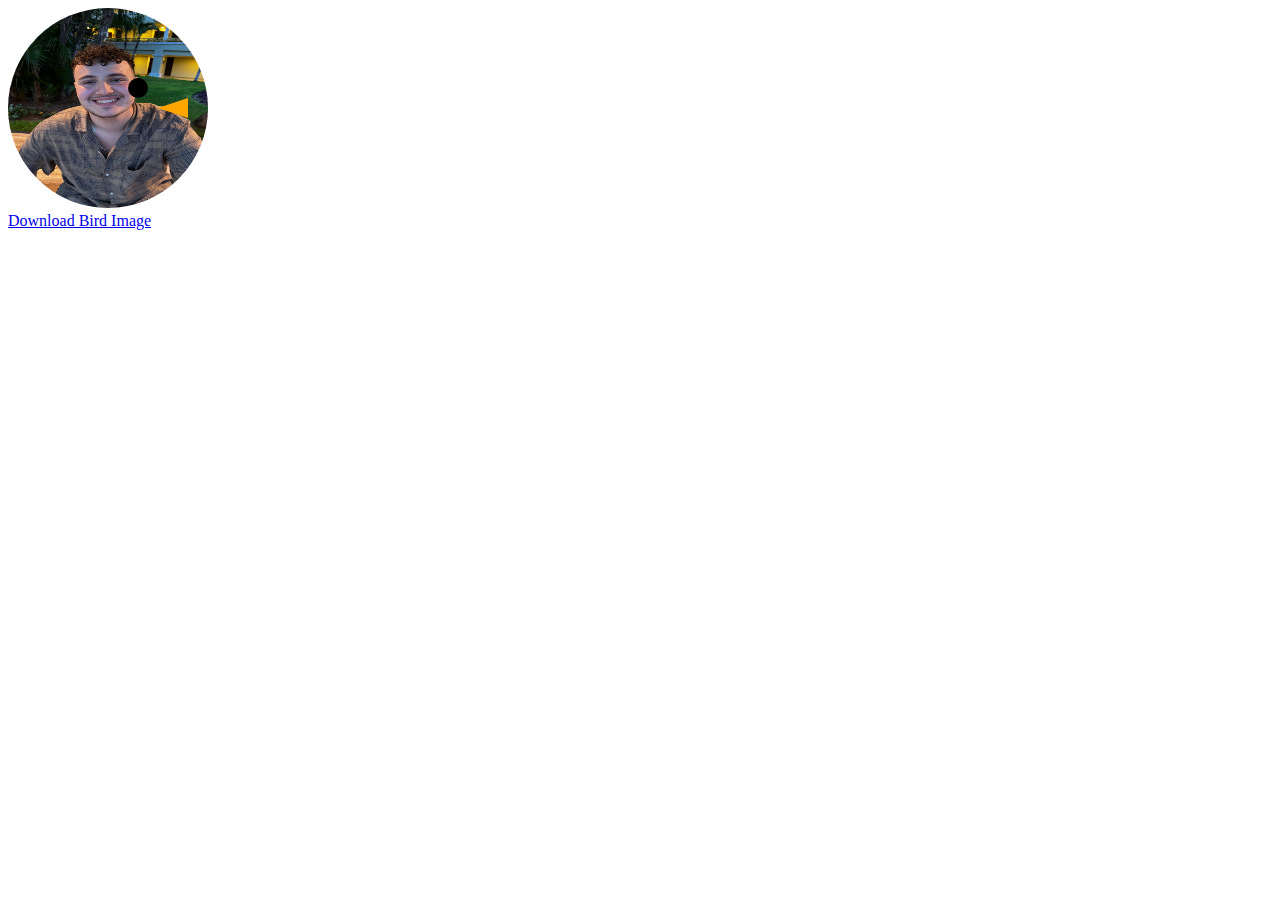
<file: create_bird.html>
<!DOCTYPE html>
<html>
<head>
    <title>Create Bird</title>
</head>
<body>
    <canvas id="birdCanvas" width="200" height="200"></canvas>
    <script>
        const canvas = document.getElementById('birdCanvas');
        const ctx = canvas.getContext('2d');
        
        // Load the profile picture
        const img = new Image();
        img.src = './assets/me.jpeg';
        
        img.onload = function() {
            // Create a circular mask
            ctx.beginPath();
            ctx.arc(100, 100, 100, 0, Math.PI * 2);
            ctx.closePath();
            ctx.clip();
            
            // Draw the image
            ctx.drawImage(img, 0, 0, 200, 200);
            
            // Add a beak
            ctx.beginPath();
            ctx.moveTo(150, 100);
            ctx.lineTo(180, 90);
            ctx.lineTo(180, 110);
            ctx.closePath();
            ctx.fillStyle = '#FFA500';
            ctx.fill();
            
            // Add an eye
            ctx.beginPath();
            ctx.arc(130, 80, 10, 0, Math.PI * 2);
            ctx.fillStyle = '#000';
            ctx.fill();
            
            // Save the image
            const birdImage = canvas.toDataURL('image/png');
            
            // Create download link
            const link = document.createElement('a');
            link.href = birdImage;
            link.download = 'bird_me.png';
            link.textContent = 'Download Bird Image';
            
            document.body.appendChild(document.createElement('br'));
            document.body.appendChild(link);
        };
    </script>
</body>
</html>
</file>
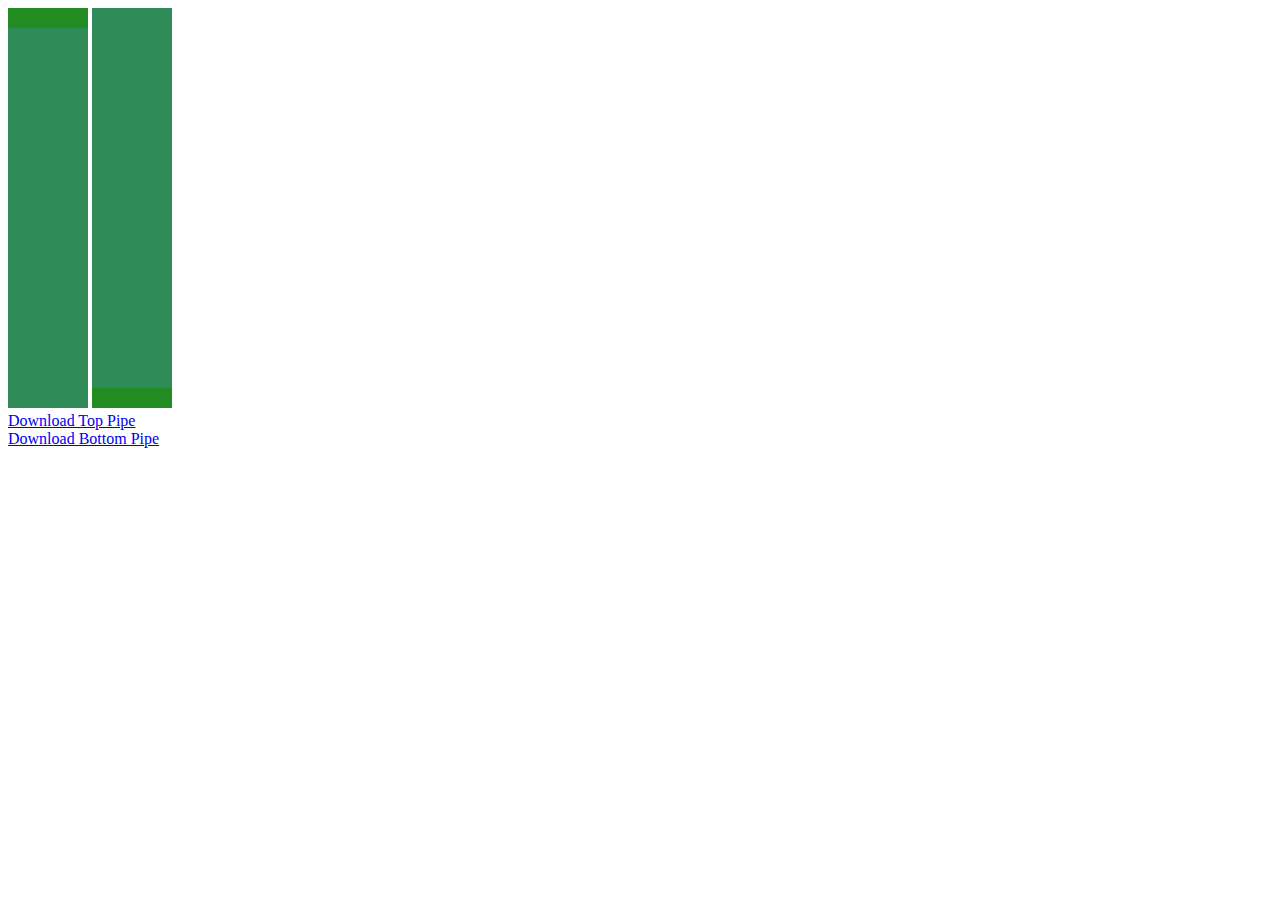
<file: create_pipes.html>
<!DOCTYPE html>
<html>
<head>
    <title>Create Pipes</title>
</head>
<body>
    <canvas id="pipeTop" width="80" height="400"></canvas>
    <canvas id="pipeBottom" width="80" height="400"></canvas>
    <script>
        // Create top pipe
        const topCanvas = document.getElementById('pipeTop');
        const topCtx = topCanvas.getContext('2d');
        
        // Draw pipe body
        topCtx.fillStyle = '#2E8B57';
        topCtx.fillRect(0, 0, 80, 400);
        
        // Draw pipe rim
        topCtx.fillStyle = '#228B22';
        topCtx.fillRect(0, 0, 80, 20);
        
        // Create bottom pipe
        const bottomCanvas = document.getElementById('pipeBottom');
        const bottomCtx = bottomCanvas.getContext('2d');
        
        // Draw pipe body
        bottomCtx.fillStyle = '#2E8B57';
        bottomCtx.fillRect(0, 0, 80, 400);
        
        // Draw pipe rim
        bottomCtx.fillStyle = '#228B22';
        bottomCtx.fillRect(0, 380, 80, 20);
        
        // Save images
        const topPipe = topCanvas.toDataURL('image/png');
        const bottomPipe = bottomCanvas.toDataURL('image/png');
        
        // Create download links
        const topLink = document.createElement('a');
        topLink.href = topPipe;
        topLink.download = 'pipe_top.png';
        topLink.textContent = 'Download Top Pipe';
        
        const bottomLink = document.createElement('a');
        bottomLink.href = bottomPipe;
        bottomLink.download = 'pipe_bottom.png';
        bottomLink.textContent = 'Download Bottom Pipe';
        
        document.body.appendChild(document.createElement('br'));
        document.body.appendChild(topLink);
        document.body.appendChild(document.createElement('br'));
        document.body.appendChild(bottomLink);
    </script>
</body>
</html>
</file>
